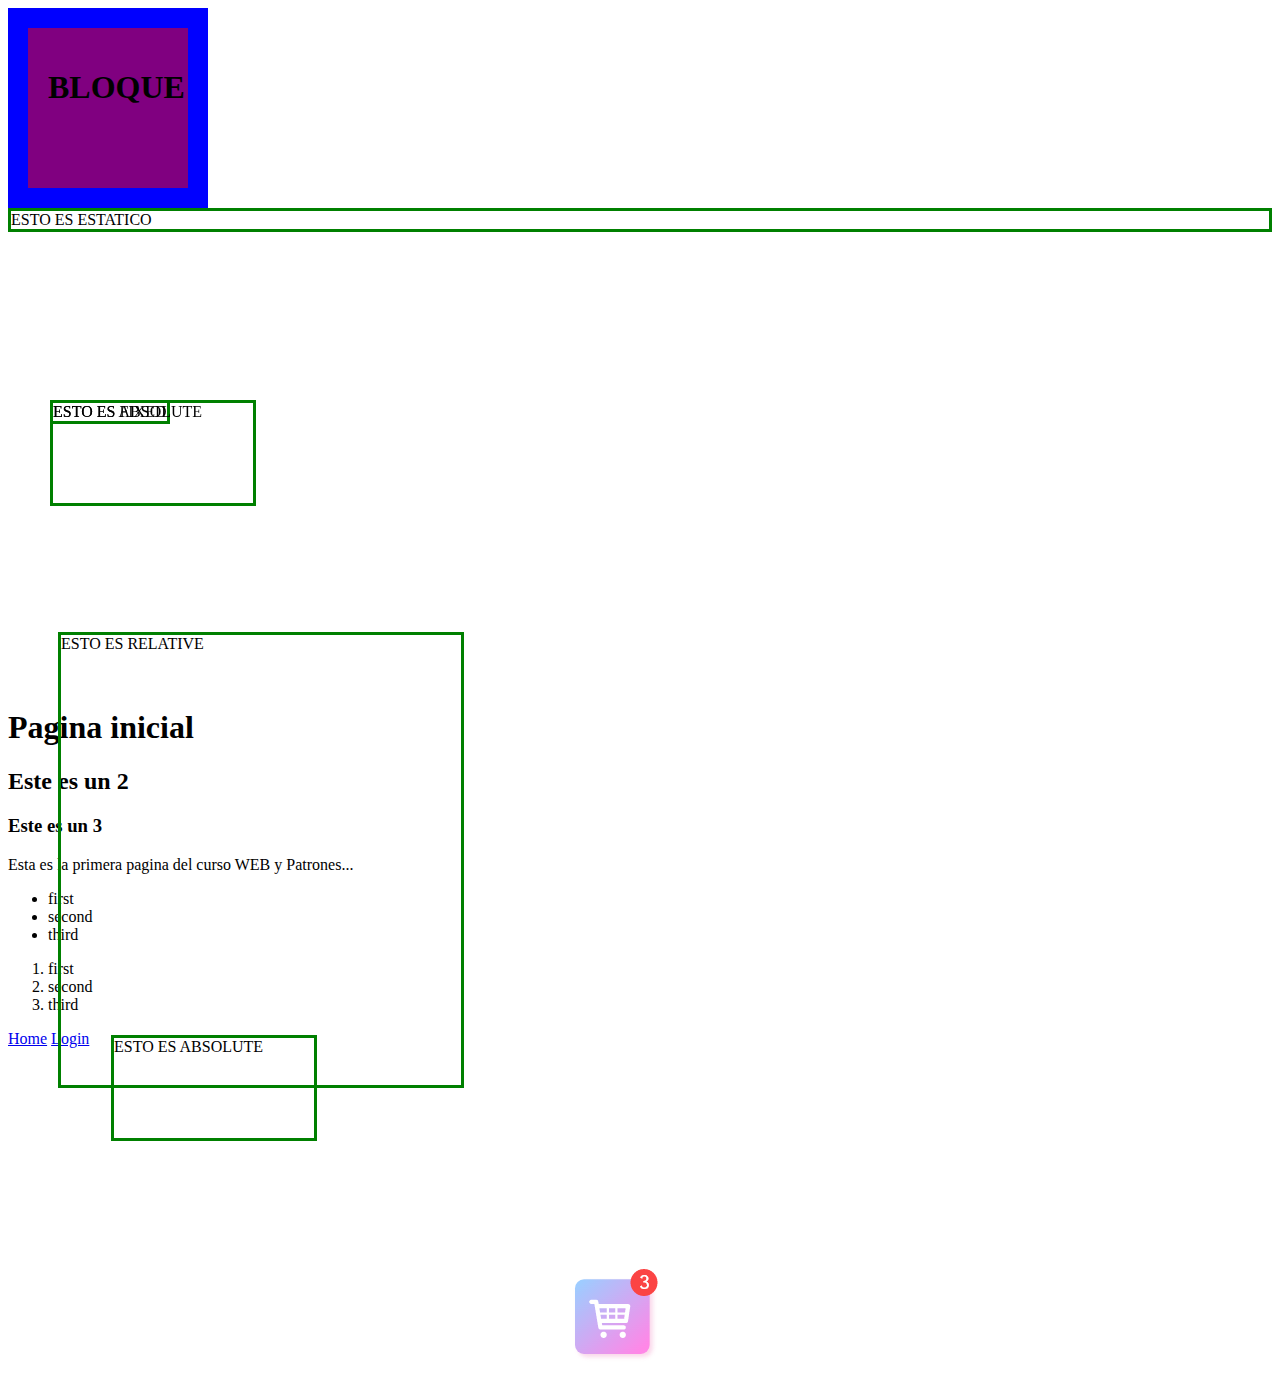
<file: src/main/resources/static/index.html>
<!DOCTYPE html>
<!--
Click nbfs://nbhost/SystemFileSystem/Templates/Licenses/license-default.txt to change this license
Click nbfs://nbhost/SystemFileSystem/Templates/Other/html.html to edit this template
-->
<html>
    <head>
        <title>TODO supply a title</title>
        <link rel="stylesheet" href="css/index.css">

    </head>

    <body>

        <div class='block'>
            <h1>BLOQUE</h1>
        </div>

        <div class="static">ESTO ES ESTATICO</div>
        <div class="relative">
            ESTO ES RELATIVE
            <div class="absolute">ESTO ES ABSOLUTE</div>
        </div>
        <div class="fixed">ESTO ES FIXED</div>
        <div class="absolute">ESTO ES ABSOLUTE</div>

        <!-- H son para titulos y sus tamanos -->
        <div>
            <h1>Pagina inicial</h1>
            <h2>Este es un 2</h2>
            <h3>Este es un 3</h3>
        </div>
        <!-- P es para escribir parrafos -->
        <section>
            <p>Esta es la primera pagina del curso WEB y Patrones...</p>

            <!-- ul son listas desordenadas -->
            <ul>
                <li>first</li>
                <li>second</li>
                <li>third</li>
            </ul>
        </section>
        <!-- ol son listas ordenadas -->
        <article>
            <ol>
                <li>first</li>
                <li>second</li>
                <li>third</li>

            </ol>

            <!-- a sirve para hipervinculos -->
            <a target="_blank" href="home.html">Home</a>
            <a target="_blank" href="login.html">Login</a>
        </article>

        <iframe width="560" height="315" src="https://www.youtube.com/embed/7wtfhZwyrcc" 
                title="YouTube video player" frameborder="0" 
                allow="accelerometer; autoplay; clipboard-write; 
                encrypted-media; gyroscope; picture-in-picture" 
                allowfullscreen>
        </iframe>
        <!-- se llama empty tags, aquella que no tienen etiqueta de cierre -->

        <!-- img podemos agregar imagenes que tengamos -->
        <img src="images/cart.png" alt="aqui debe verse una imagen de cart"/>

        <!-- Las etiquetas div section y article son para agrupar etiquetas -->



    </body>
</html>
</file>
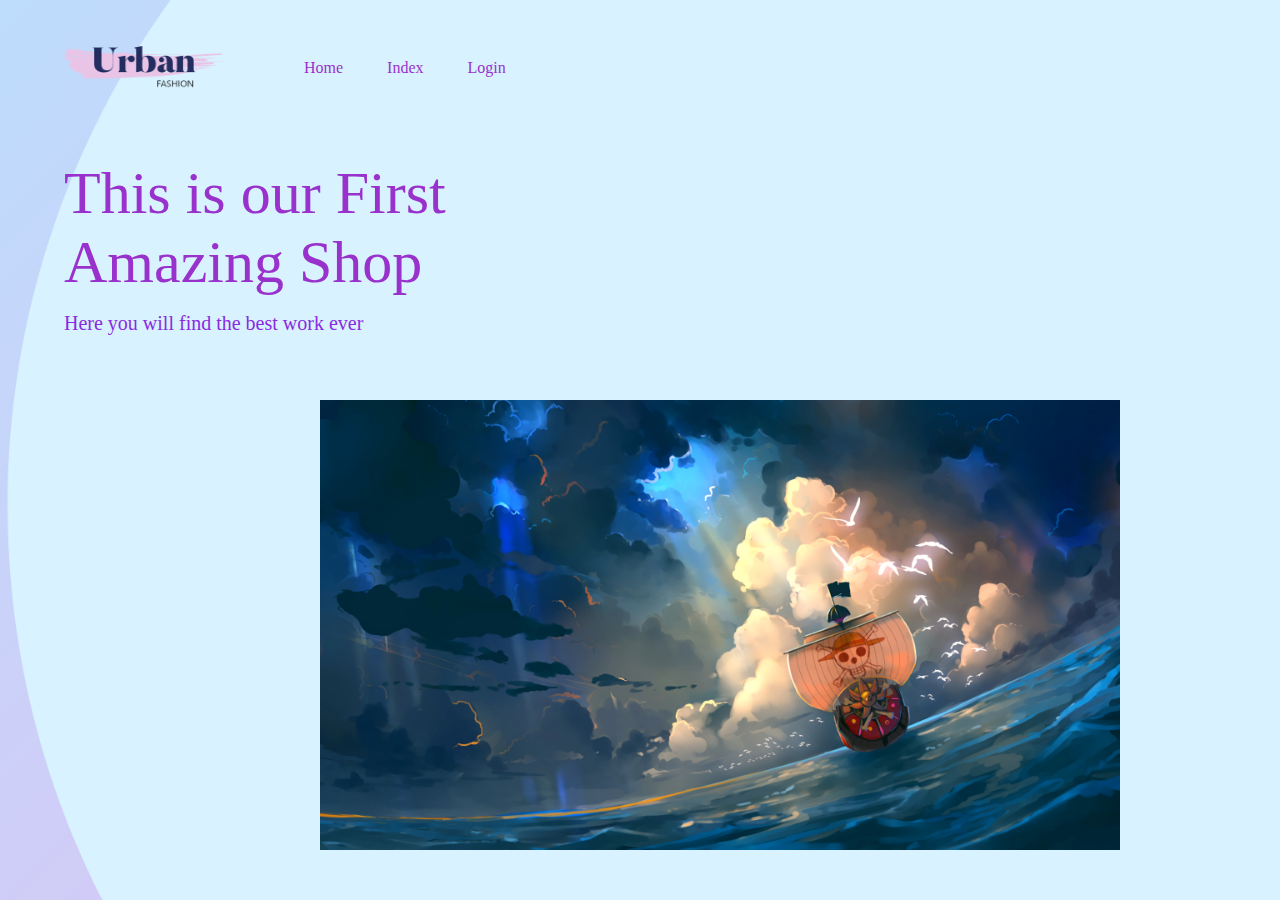
<file: src/main/resources/static/home.html>
<!DOCTYPE html>
<!--
Click nbfs://nbhost/SystemFileSystem/Templates/Licenses/license-default.txt to change this license
Click nbfs://nbhost/SystemFileSystem/Templates/Other/html.html to edit this template
-->
<html>
    <head>
        <title>Home</title>

        <link rel="stylesheet" href="css/home.css"/>
    </head>

    <body>

        <!-- Este sera nuestro main DIV -->
        <div class="contains">
            <!-- Este DIV es nuestro NAVBAR = navigation bar -->
            <div class='navbar'>
                <img src="images/logo.png" class='logo' alt="Es mi logo"/>
                <nav>
                    <ul>
                        <li><a href="home.html">Home</a> </li>
                        <li><a href="index.html">Index</a> </li>
                        <li><a href="login.html">Login</a> </li>
                    </ul>
                </nav>
            </div>

            <!-- Este es el content DIV -->
            <div class="content">
                <!-- br es para hacer salto de linea -->
                <h1>This is our First <br>Amazing Shop </h1>
                <p>Here you will find the best work ever</p>

                <img src="images/wallhaven-2k8qrg.png" class="feature-img" alt="alt"/>

            </div>
        </div>
    </body>
</html>
</file>
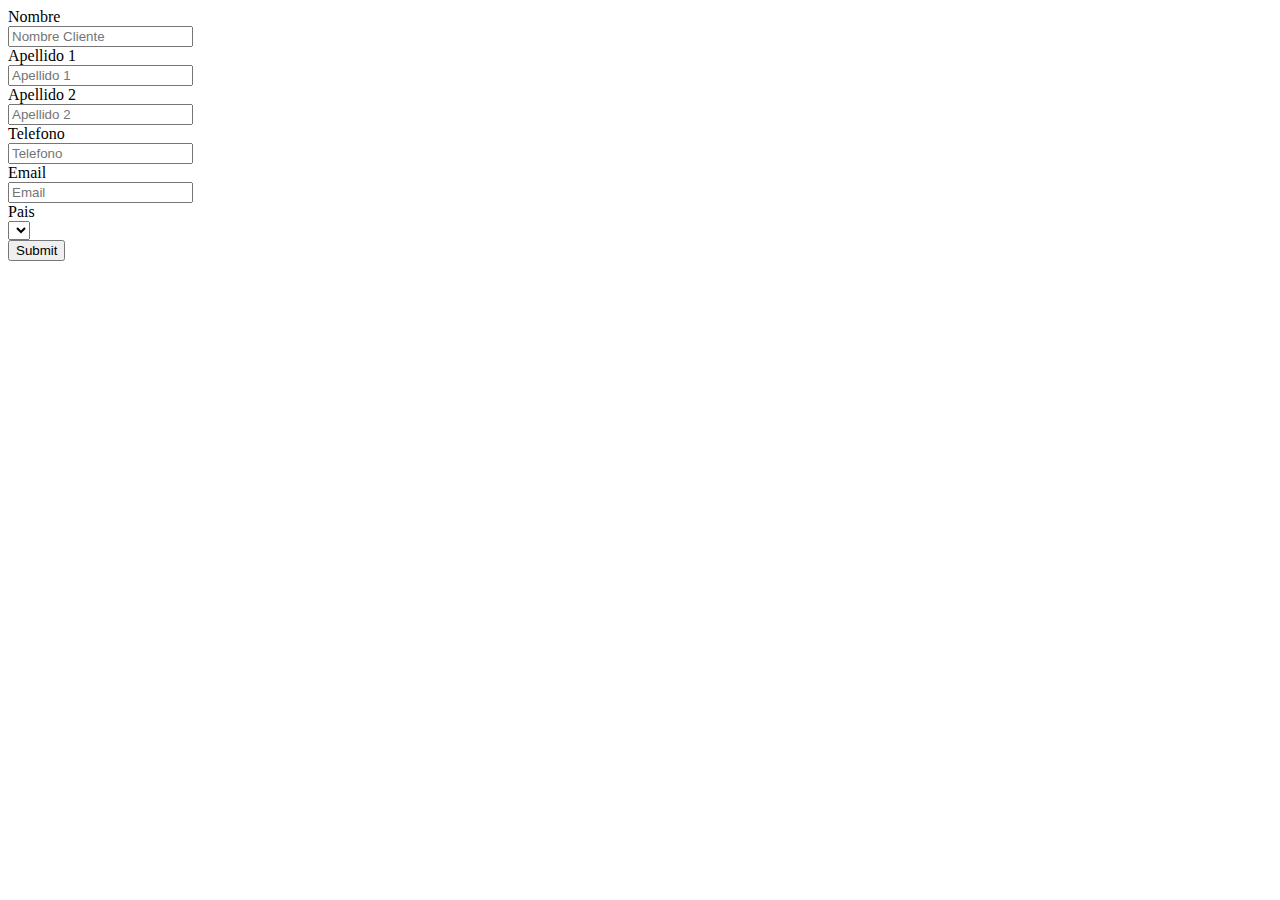
<file: src/main/resources/templates/crear.html>
<!DOCTYPE html>
<!--
Click nbfs://nbhost/SystemFileSystem/Templates/Licenses/license-default.txt to change this license
Click nbfs://nbhost/SystemFileSystem/Templates/Other/html.html to edit this template
-->
<html xmlns:th="http://www.thymeleaf.org">
    <head th:replace="plantilla/template::head">
    <title>crear</title>
    </head>
    <body>
        <header th:fragment="plantilla/template::head">
            <div class="container">



                <div class="card-header bg-black text-white"> </div>
                <div class="card-body">



                    <!-------------------Esto es un Formulario--------------- -->
                    <div class="container">
                        <form th:object = "${persona}"
                              th:action="@{/save}"
                              method="POST"
                              >
                            <input type="hidden" th:field="*{id}">
                            <div class="form-group mb-3 row">
                                <label class="col-md-2 col-form-label" for="nombre">Nombre</label>
                                <div class="col-sm-10">
                                    <input type="text" class="form-control form-control-sm col-md-6" th:field="*{nombre}" placeholder= "Nombre Cliente" id="nombres" aria-describedby="emailHelp">
                                </div>
                            </div>



                            <div class="form-group mb-3 row">
                                <label class="form-control-sm col-md-2 col-form-label" for="apellido1">Apellido 1</label>
                                <div class="col-sm-10">
                                    <input type="text" th:field="*{apellido1}" class="form-control form-control-sm col-md-6" placeholder= "Apellido 1" id="apellido1" aria-describedby="emailHelp">
                                </div>
                            </div>



                            <div class="form-group mb-3 row">
                                <label class="form-control-sm col-form-label col-md-2" for="apellido2">Apellido 2</label>
                                <div class="col-sm-10">
                                    <input type="text" th:field="*{apellido2}" class="form-control form-control-sm col-md-6" placeholder= "Apellido 2" id="apellido2" aria-describedby="emailHelp">
                                </div>
                            </div>



                            <div class="form-group mb-3 row">
                                <label class="form-control-sm col-form-label col-md-2" for="telefono">Telefono</label>
                                <div class="col-sm-10">
                                    <input type="text" th:field="*{telefono}" class="form-control form-control-sm col-md-6" placeholder= "Telefono" id="telefono" aria-describedby="emailHelp">
                                </div>
                            </div>



                            <div class="form-group mb-3 row">
                                <label class="form-control-sm col-form-label col-md-2" for="email">Email</label>
                                <div class="col-sm-10">
                                    <input type="text" th:field="*{email}" class="form-control form-control-sm col-md-6" placeholder= "Email" id="email" aria-describedby="emailHelp">
                                </div>
                            </div>
                            <div class="form-group mb-3 row">
                                <label class="form-control-sm col-form-label col-md-2" for="paises">Pais</label>
                                <div class="col-sm-10">
                                    <select th:field="*{pais}" class="form-control form-control-sm col-md-6" id="pais" aria-describedby="emailHelp">
                                        <option th:each="x:${paises}"
                                                th:value="${x.id}"
                                                th:text="${x.pais}"/>
                                    </select>
                                </div>
                            </div>
                            <button type="submit" class="btn btn-primary" value="Guardar">Submit</button>
                        </form>
                    </div>
                </div>
            </div>
        </header>
        <footer th:replace="plantilla/template::footer">
        </footer>
    </body>
</html>
</file>
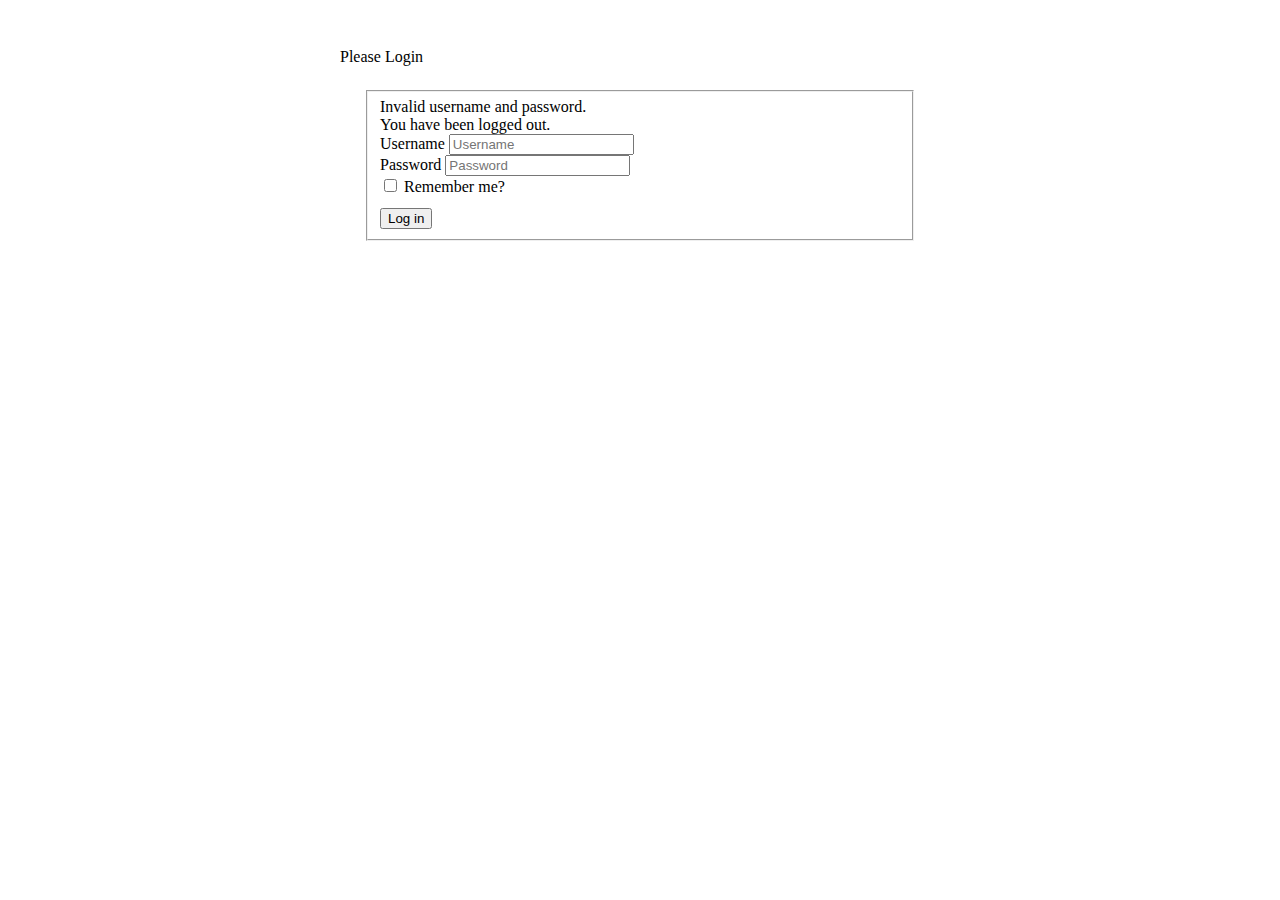
<file: src/main/resources/templates/login.html>
<!DOCTYPE html>
<!--
Click nbfs://nbhost/SystemFileSystem/Templates/Licenses/license-default.txt to change this license
Click nbfs://nbhost/SystemFileSystem/Templates/Other/html.html to edit this template
-->
<html xmlns:th="http://www.thymeleaf.org">
    <head th:replace="plantilla/template::head"></head>
    <body>
        <div class="container">
            <div style="width:600px;margin-left: auto;margin-right: auto;margin-top:24px;padding: 24px;">
                <div class="card">
                    <div class="card-header">
                        <i class="fa fa-user"></i> Please Login
                    </div>
                    <div class="card-block" style="padding: 24px;">
                        <form name="f" th:action="@{/login}" method="post">
                            <fieldset>
                                <!-- Thymeleaf + Spring Security error display -->
                                <div th:if="${param.error}" class="alert alert-danger">
                                    Invalid username and password.
                                </div>
                                <div th:if="${param.logout}" class="alert alert-success">
                                    You have been logged out.
                                </div>
                                <!-- Login Controls -->
                                <div class="form-group">
                                    <label for="txtUsername">Username</label>
                                    <input type="text" class="form-control" id="username" name="username"
                                           placeholder="Username">
                                </div>
                                <div class="form-group">
                                    <label for="txtPassword">Password</label>
                                    <input type="password" class="form-control" id="password" name="password"
                                           placeholder="Password">
                                </div>
                                <div class="form-check">
                                    <input type="checkbox" class="form-check-input" id="checkRememberMe" name="checkRememberMe">
                                    <label class="form-check-label" for="checkRememberMe">Remember me?</label>
                                </div>
                                <!-- Login Button -->
                                <div class="form-actions" style="margin-top: 12px;">
                                    <button type="submit" class="btn btn-success">Log in</button>
                                </div>
                            </fieldset>
                        </form>
                    </div>
                </div>
            </div>
        </div>
    </body>
</html>
</file>
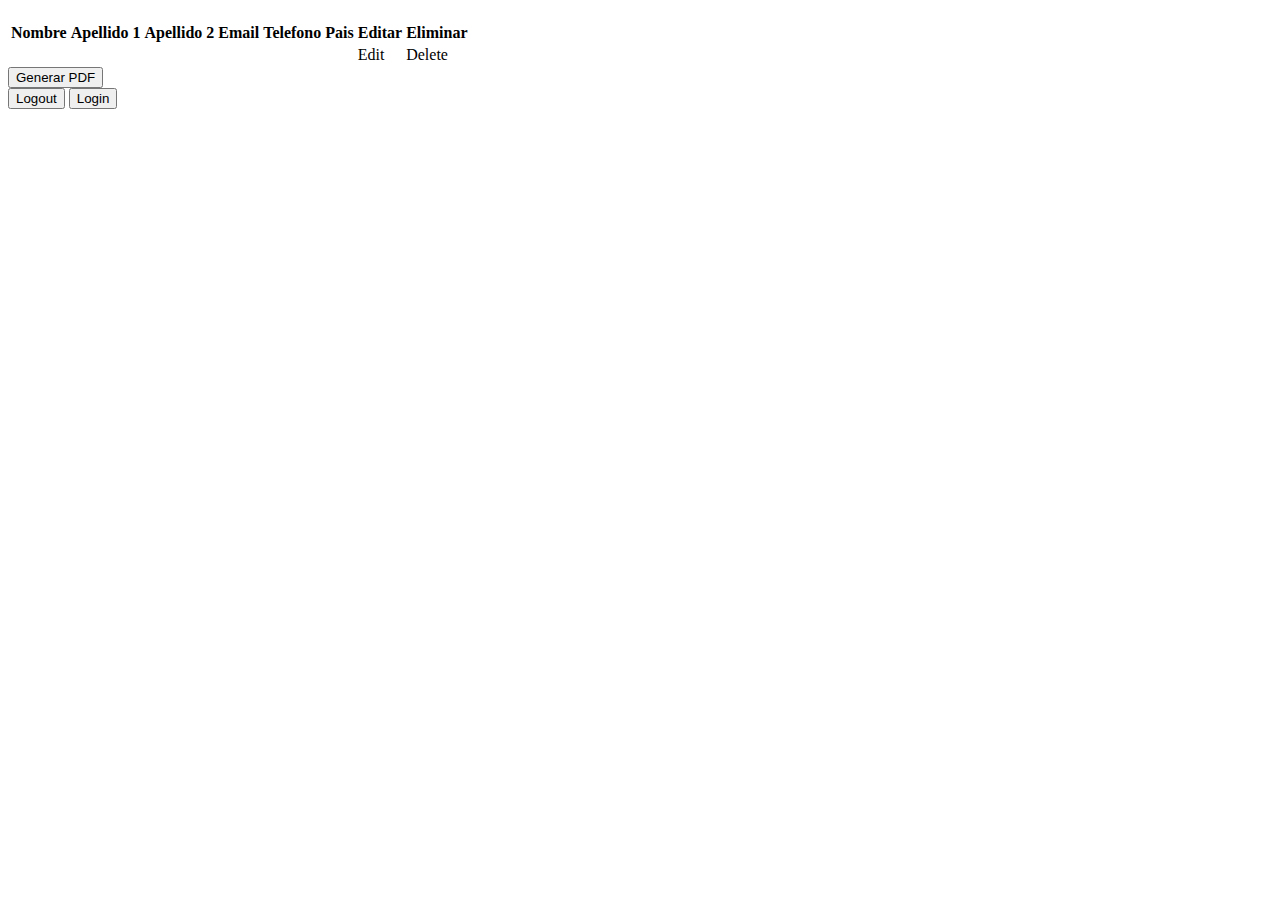
<file: src/main/resources/templates/personas.html>
<!DOCTYPE html>
<html xmlns:th="http://www.thymeleaf.org">
    <head th:replace="plantilla/template::head">
    </head>
    <body>
        <header th:fragment="plantilla/template::head">

            <h1 th:text="${titulo}"></h1>
            <h1 th:text="#{cliente.nombre}"></h1>
            <table class="table table-dark table-striped">



                <thead class="thead-dark">
                    <tr>
                        <th scope="col">Nombre </th>
                        <th scope="col">Apellido 1 </th>
                        <th scope="col">Apellido 2 </th>
                        <th scope="col">Email </th>
                        <th scope="col">Telefono </th>
                        <th scope="col">Pais </th>
                        <th scope="col">Editar </th>
                        <th scope="col">Eliminar </th>
                    </tr>
                </thead>
                <tbody>
                <th:block th:each="user : ${personas}">
                    <tr>
                        <td th:text="${user.getNombre}"></td>
                        <td th:text="${user.getApellido1}"></td>
                        <td th:text="${user.getApellido2}"></td>
                        <td th:text="${user.getEmail}"></td>
                        <td th:text="${user.getTelefono}"></td>
                        <td th:text="${user.getPais.getPais}"></td>
                        <td>
                            <a th:href="@{/editPersona/{id}(id=${user.getId})}">Edit</a>
                        </td>
                        <td>
                            <a th:href="@{/delete/{id}(id=${user.getId})}">Delete</a>
                        </td>
                    </tr>
                </th:block>
                </tbody>
            </table>
            <form class="form-inline my-2 my-lg-0" form-method="post" th:action="@{/pdf}">
                <button sec:authorize="isAnonymous()" th:href="@{~/pdf}" class="btn btn-outline-info my-2 my-sm-0 btn-sm" type="submit">Generar PDF</button>
            </form>
            <div>
            </div>
            <form class="form-inline my-2 my-lg-0" form-method="post" th:action="@{/logout}">
                <button sec:authorize="isAuthenticated()" class="btn btn-outline-danger my-2 my-sm-0 btn-sm" type="submit">Logout</button>
                <button sec:authorize="isAnonymous()" th:href="@{~/login}" class="btn btn-outline-info my-2 my-sm-0 btn-sm" type="submit">Login</button>
            </form>
        </header>
        <footer th:replace="plantilla/template::footer">
        </footer>
    </body>
</html>
</file>
<file: src/main/resources/static/css/index.css>
/*
Click nbfs://nbhost/SystemFileSystem/Templates/Licenses/license-default.txt to change this license
Click nbfs://nbhost/SystemFileSystem/Templates/Other/CascadeStyleSheet.css to edit this template
*/
/* 
    Created on : 31 may. 2022, 18:21:27
    Author     : josea

box-sizing: define el tamaño de nuestros
contenedores segun las medidas del border, 
magin, contend y padding.

content-box: toma en cuenta, contenido, 
borde y padding para el calculo de la caja.

border-box: modifica valores de contenido 
para que coincida con nuestro ancho y alto.

position: es otra propiedad que nos permite 
desplazar o mover nuestros bloques, algunas
posiciones son:
    - static
    - relative
    - absolute
    - lixed
    - sticky
*/

.block {
    background-color: purple;
    width: 200px;
    height: 200px;
    padding: 20px;
    border: 20px solid blue;
    box-sizing: border-box;
}

.static{
    position: static;
    border: 3px solid green;
    top: 400px;
    left: 50px;
}

.relative{
    position: relative;
    border: 3px solid green;
    top: 400px;
    left: 50px;
    width: 400px;
    height: 450px;
}

.fixed{
    position: fixed;
    border: 3px solid green;
    top: 400px;
    left: 50px;
}

.absolute{
    position: absolute;
    border: 3px solid green;
    top: 400px;
    left: 50px;
    width: 200px;
    height: 100px;
}
</file>
<file: src/main/resources/static/css/home.css>
/*
Click nbfs://nbhost/SystemFileSystem/Templates/Licenses/license-default.txt to change this license
Click nbfs://nbhost/SystemFileSystem/Templates/Other/CascadeStyleSheet.css to edit this template
*/
/* 
    Created on : 24 may. 2022, 18:13:53
    Author     : josea
*/

*{
    margin:0;
    padding:0;
}

.contains {
    height:100vh;
    width:100%;
    background-image: url(../images/background.png);
    background-position: center;
    background-size: cover;
    padding-left: 5%;
    padding-right: 5%;
    box-sizing: border-box;
    position: relative;
}

.navbar{
    height: 15vh;
    width: 100%;
    margin: auto;
    display: flex;
    align-items: center;
}

.logo{
    width: 160px;
    cursor: pointer;
}

nav{
    flex: 1;
    padding-left: 60px;
}

nav ul li{
    display: inline-block;
    list-style: none;
    margin: 0px 20px;
}

nav ul li a{
    text-decoration: none;
    color: darkorchid;
}

.contains h1{
    font-size: 60px;
    font-weight: 100;
    margin-top: 24px;
    margin-bottom: 15px;
    color: darkorchid;
}

.contains p{
    font-size: 20px;
    color: blueviolet;
}

.feature-img{
    height: 50%;
    position: absolute;
    bottom: 50px;
    right: 160px;
}
</file>
